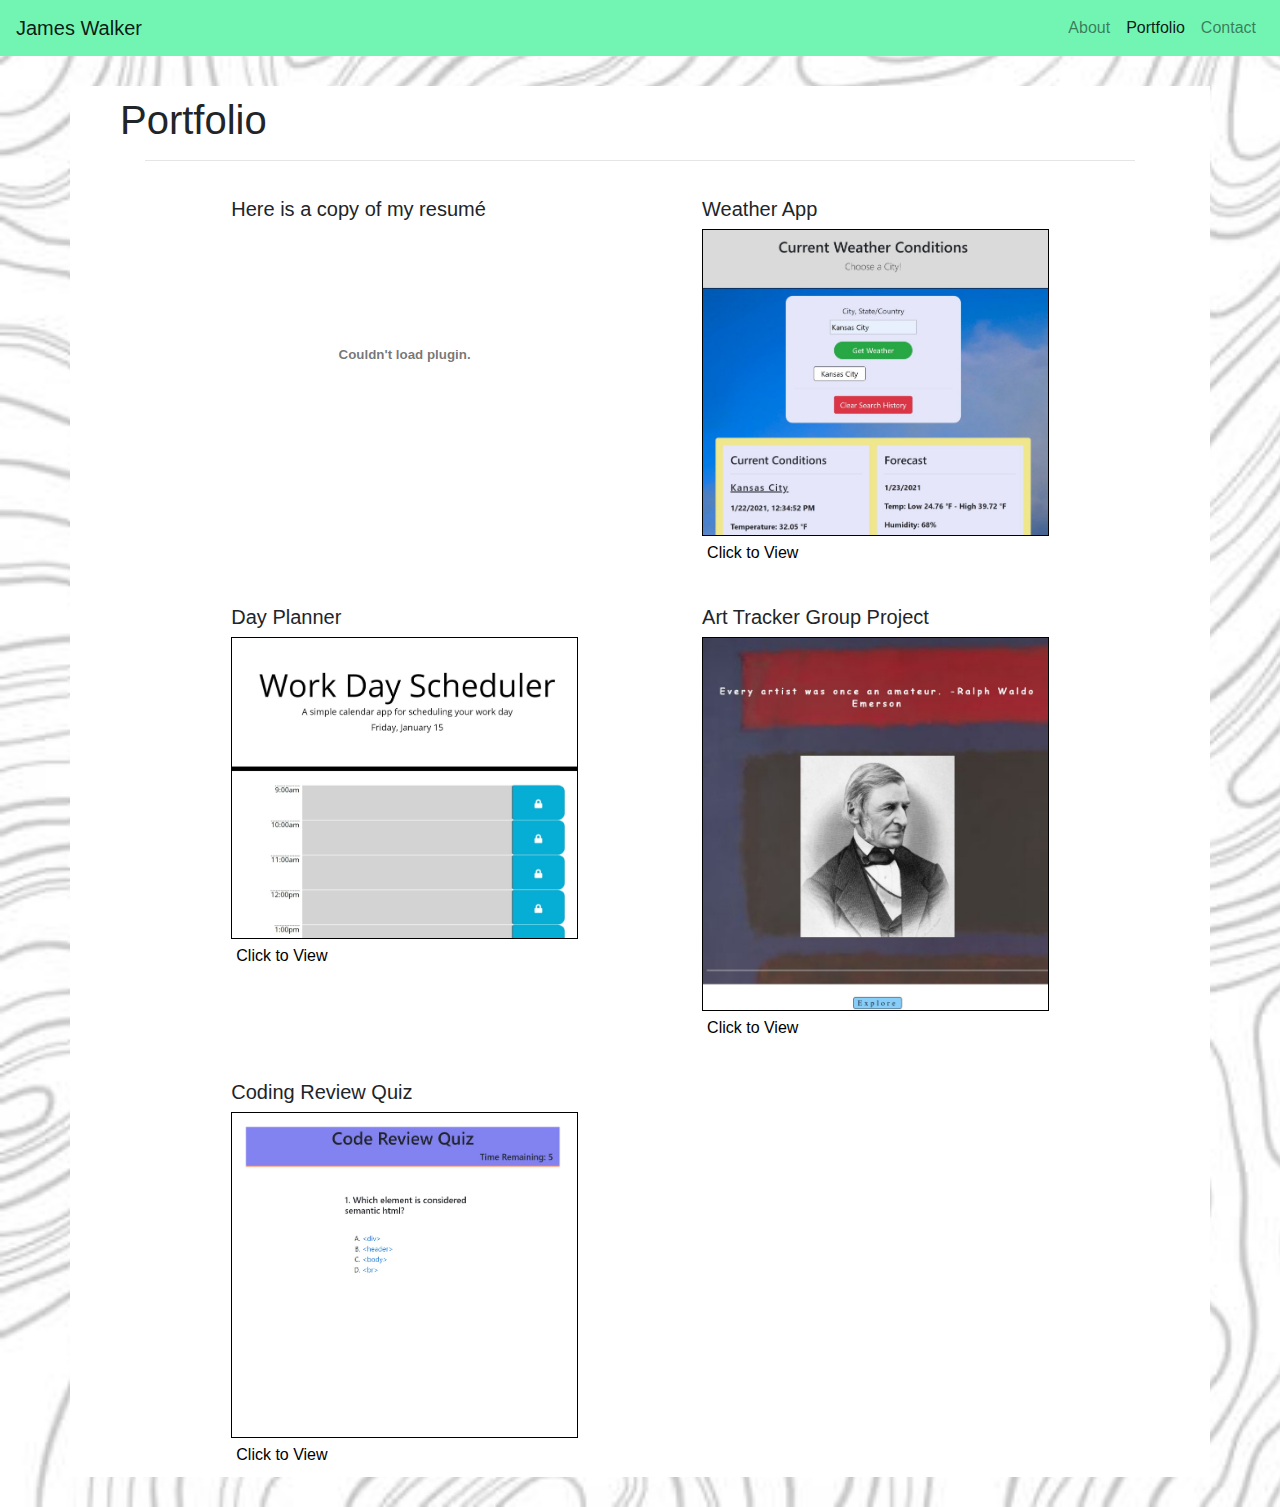
<file: portfolio.html>
<!doctype html>
<html lang="en">
  <head>
    <title>Portfolio</title>
    <!-- Required meta tags -->
    <meta charset="utf-8">
    <meta name="viewport" content="width=device-width, initial-scale=1, shrink-to-fit=no">

    <!-- Bootstrap CSS -->
    <link rel="stylesheet" href="https://stackpath.bootstrapcdn.com/bootstrap/4.3.1/css/bootstrap.min.css" integrity="sha384-ggOyR0iXCbMQv3Xipma34MD+dH/1fQ784/j6cY/iJTQUOhcWr7x9JvoRxT2MZw1T" crossorigin="anonymous">
    
    <link rel="stylesheet" href="style.css">
  </head>

  <body style="background-image: url(Images/topo.png); background-size: cover;">
      
    <nav class="navbar navbar-light navbar-expand-md" style="background-color: rgb(114, 245, 179);">
        <a class="navbar-brand" href="#">James Walker</a>
        <button class="navbar-toggler" data-toggle="collapse" data-target="#navbarSupportedContent" aria-controls="navbarSupportedContent" aria-expanded="false" aria-label="Toggle navigation">
          <span class="navbar-toggler-icon"></span>
        </button>
    
        <div class="collapse navbar-collapse" id="navbarSupportedContent">
          <ul class="navbar-nav ml-auto">
            <li class="nav-item">
              <a class="nav-link" href="#">About</a>
            </li>
            <li class="nav-item active">
              <a class="nav-link" href="#">Portfolio<span class="sr-only">(current)</span></a>
            </li>
            <li class="nav-item">
              <a class="nav-link" href="contact.html">Contact</a>
            </li>
          </ul> 
        </div>
      </nav>

      <div class="container" style="background-color: white; margin-top: 30px; margin-bottom: 30px; padding: 10px 20px;">
        <h1 style="padding-left: 30px;">Portfolio</h1>
          <hr style="width: 90%;">
        <div class="row justify-content-center">
          <div class="col-md-4">
            <h5>Here is a copy of my resumé</h5>
            <embed src="assets/James' Resume.pdf" type="application/pdf" width="100%" height="250px">
          </div>
          <div class="col-md-1">
          </div>
          <div class="col-md-4">
            <h5>Weather App</h5>
            <img src="Images/weatherdash.jpeg" class="img-fluid ${3|rounded-top,rounded-right,rounded-bottom,rounded-left,rounded-circle,|}" alt="wooded road">
            <a href="https://jpeyton-hub.github.io/WeatherDashboard/" target="_blank" class="imglink">Click to View</a>
          </div>
        </div>
        <div class="row justify-content-center" style="margin-top: 20px;">
          <div class="col-md-4">
            <h5>Day Planner</h5>
            <img src="Images/planner.jpeg" class="img-fluid ${3|rounded-top,rounded-right,rounded-bottom,rounded-left,rounded-circle,|}" alt="lava">
            <a href="https://jpeyton-hub.github.io/Interactive_Day_Planner/" target="_blank" class="imglink">Click to View</a>
          </div>
          <div class="col-md-1">
          </div>
          <div class="col-md-4">
            <h5>Art Tracker Group Project</h5>
            <img src="Images/artsyfartsy.jpeg" class="img-fluid ${3|rounded-top,rounded-right,rounded-bottom,rounded-left,rounded-circle,|}" alt="terrace agriculture">
            <a href="https://jmcdonald112358.github.io/Art-tracking-app/" target="_blank" class="imglink">Click to View</a>
          </div>
        </div>
        <div class="row justify-content-center" style="margin-top: 20px;">
          <div class="col-md-4">
            <h5>Coding Review Quiz</h5>
            <img src="Images/quizpic.jpeg" class="img-fluid ${3|rounded-top,rounded-right,rounded-bottom,rounded-left,rounded-circle,|}" alt="tulip field">
            <a href="https://jpeyton-hub.github.io/CodingQuiz/#" target="_blank" class="imglink">Click to View</a>
          </div>
          <div class="col-md-1">
          </div>
          <div class="col-md-4">
          </div>
        </div>
      </div>
            
          


    <!-- Optional JavaScript -->
    <!-- jQuery first, then Popper.js, then Bootstrap JS -->
    <script src="https://code.jquery.com/jquery-3.3.1.slim.min.js" integrity="sha384-q8i/X+965DzO0rT7abK41JStQIAqVgRVzpbzo5smXKp4YfRvH+8abtTE1Pi6jizo" crossorigin="anonymous"></script>
    <script src="https://cdnjs.cloudflare.com/ajax/libs/popper.js/1.14.7/umd/popper.min.js" integrity="sha384-UO2eT0CpHqdSJQ6hJty5KVphtPhzWj9WO1clHTMGa3JDZwrnQq4sF86dIHNDz0W1" crossorigin="anonymous"></script>
    <script src="https://stackpath.bootstrapcdn.com/bootstrap/4.3.1/js/bootstrap.min.js" integrity="sha384-JjSmVgyd0p3pXB1rRibZUAYoIIy6OrQ6VrjIEaFf/nJGzIxFDsf4x0xIM+B07jRM" crossorigin="anonymous"></script>
  </body>
</html>
</file>
<file: style.css>
h5 {
    margin-top: 20px;
}

img {
    margin-bottom: 5px;
    border: black solid 1px;
}

.imglink {
    transition: .3s;
    transform: scale(0.5);
    color: black;
    padding: 5px;
    border-radius: 5px;
    margin-bottom: 10px;
}

.imglink:hover {
    box-shadow: 5px 5px 10px black;
    letter-spacing: 2px;
}

#sendBtn {
    margin-bottom: 15px;
}

.linkdiv {
    text-align: center;
}

.lindinlink {
    text-decoration: none;
    color: black;
    transition: .3s;    
}

.lindinlink:hover {
    letter-spacing: 2px;
}
</file>
